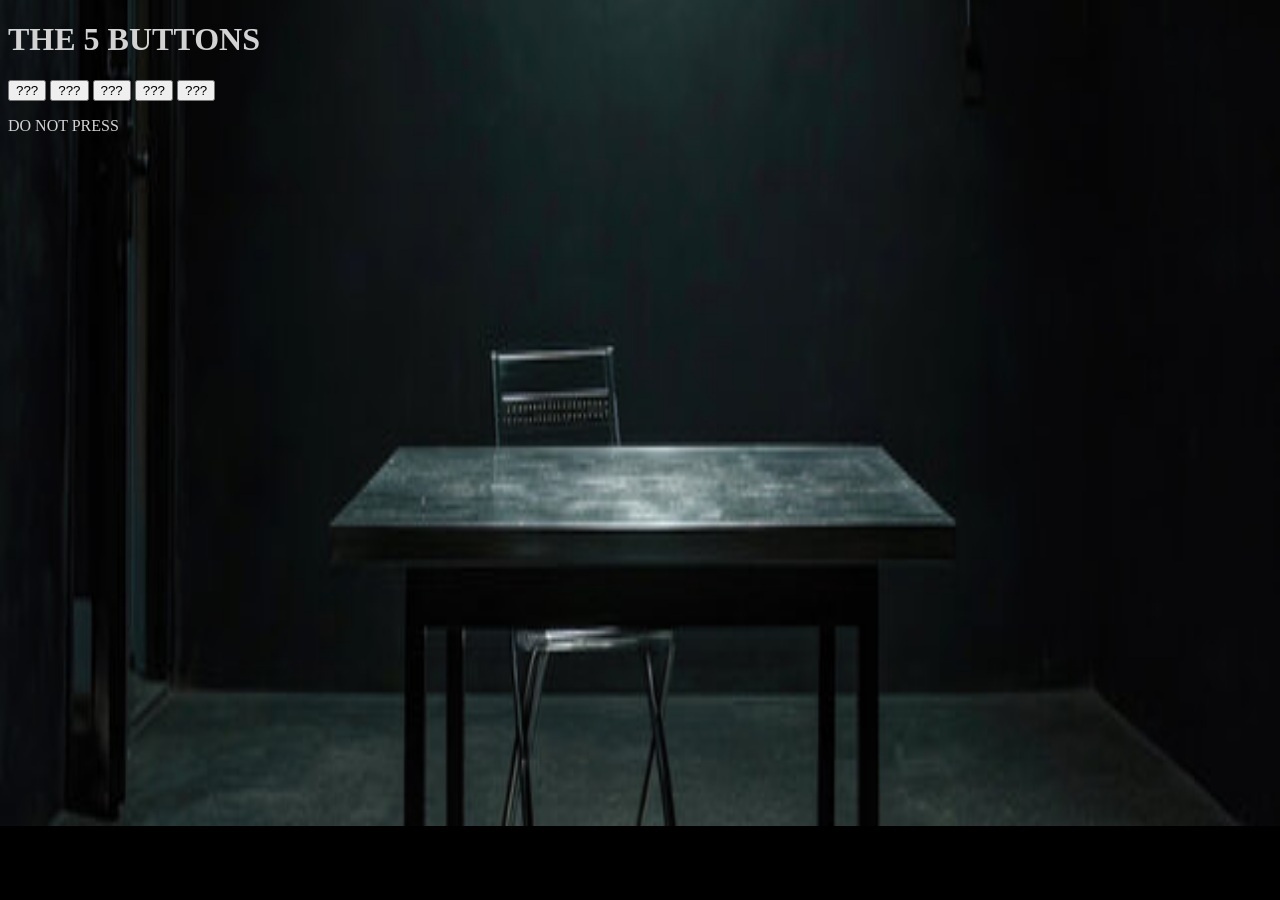
<file: index.html>
<!DOCTYPE html>
<html lang="nl-BE">
<head>
    <meta charset="UTF-8">
    <meta name="viewport" content="width=device-width, initial-scale=1.0">
    <link rel="stylesheet" href="../CSS/style.css" />
    <title>Project 1</title>
</head>
<body>
    <h1>THE 5 BUTTONS</h1>
<div>
    <button id="1" class="floating-button">???</button>
    <button id="2" class="floating-button">???</button>
    <button id="3" class="floating-button">???</button>
    <button id="4" class="floating-button">???</button>
    <button id="5" class="floating-button">???</button>

</div>
    <p>DO NOT PRESS</p>

</body>
</html>
</file>
<file: CSS/style.css>
body {
background-image: url("../MEDIA/background.jpg");
background-color: black;
background-repeat: no-repeat;
background-position: center;
background-size:100% 1500px;
}

h1 {
color: lightgray;
}

p{
color: lightgray;    
}
</file>
